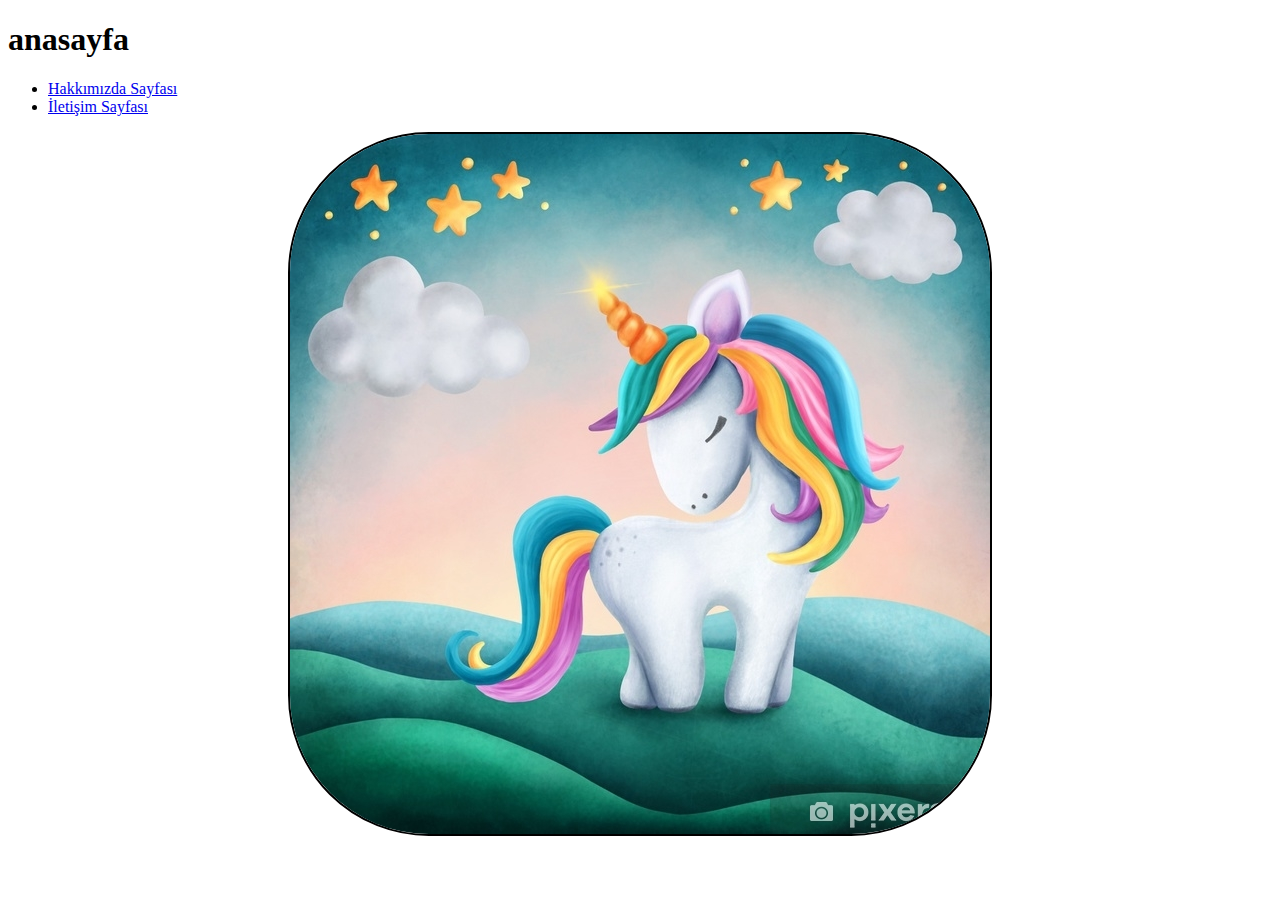
<file: index.html>
<!DOCTYPE html>
<html lang="tr">
<head>
    <meta charset="UTF-8">
    <meta name="viewport" content="width=device-width, initial-scale=1.0">
    <title>anasayfa | Tester</title>
    <link rel="stylesheet" href="/web/css/index.css">
</head>
<body>

    <h1>anasayfa</h1>
    <ul>
        <li>
            <a href="/web/pages/about.html">Hakkımızda Sayfası</a>
        </li>
        <li>
            <a href="/web/pages/contact.html">İletişim Sayfası</a>
        </li>
    </ul>

    <div>
        <img src="/web/appData/img/others/1.jpg" alt="unicorn" title="unicorn" class="profilImage">
    </div>

</body>
<footer>
    <script src="https://code.jquery.com/jquery-3.6.0.min.js"></script>
    <script type="text/javascript" src="/web/js/index.js"></script>
</footer>

</html>
</file>
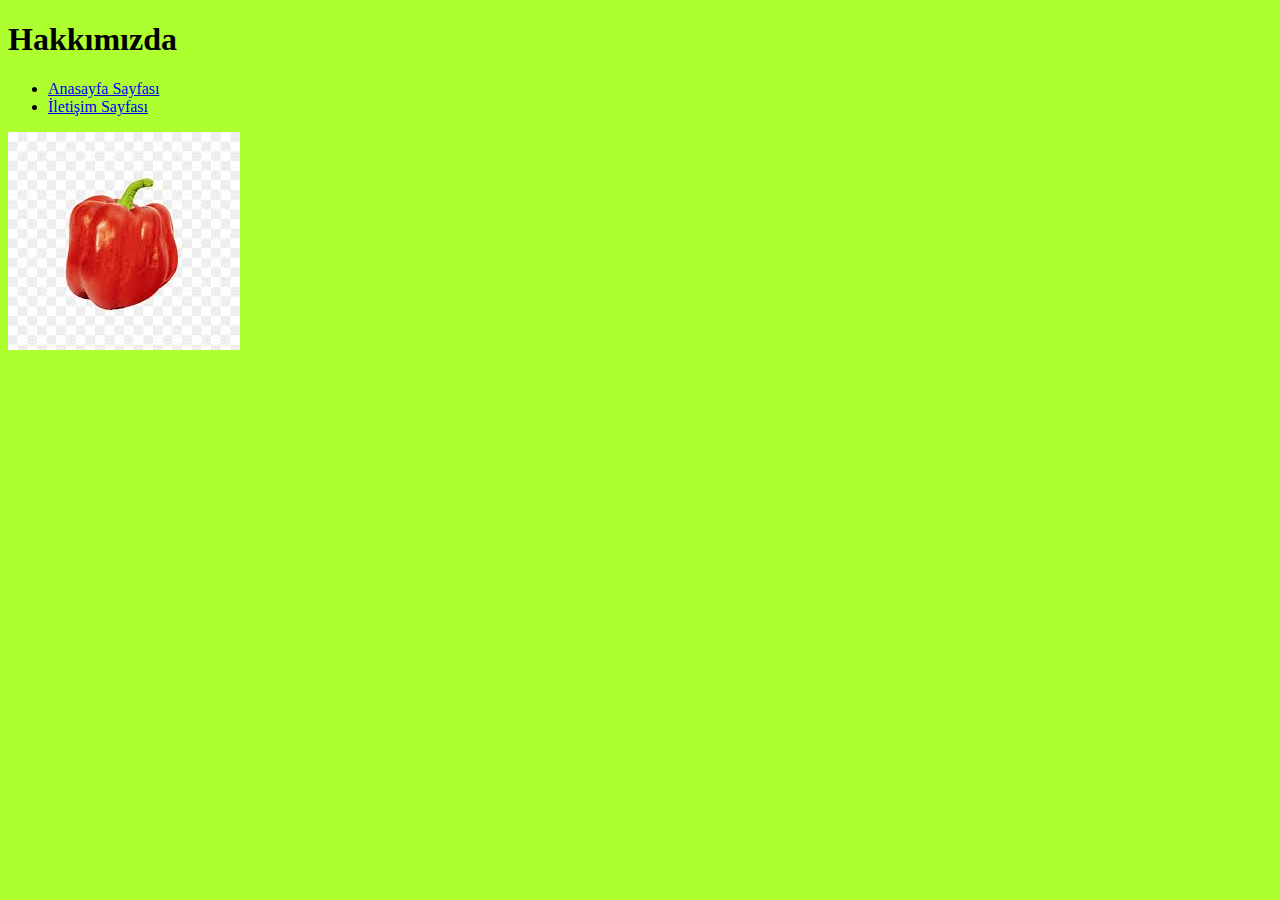
<file: web/pages/about.html>
<!DOCTYPE html>
<html lang="tr">
<head>
    <meta charset="UTF-8">
    <meta name="viewport" content="width=device-width, initial-scale=1.0">
    <title>Hakkımızda | Tester</title>
    <link rel="stylesheet" href="/web/css/about.css">
</head>
<body>

    <h1>Hakkımızda</h1>
    <ul>
        <li>
            <a href="/">Anasayfa Sayfası</a>
        </li>
        <li>
            <a href="/web/pages/contact.html">İletişim Sayfası</a>
        </li>
    </ul>

    <div>
        <img src="/web/appData/img/product/4.jpeg" alt="winter">
    </div>

</body>
<footer>
    <script src="https://code.jquery.com/jquery-3.6.0.min.js"></script>
    <script type="text/javascript" src="/web/js/about.js"></script>
</footer>

</html>
</file>
<file: web/css/index.css>
.profilImage {
    border-radius: 20%;
    border: 2px solid black;
    display: flex;
    justify-content: center;
    align-items: center;
    margin: auto;
    
    
}
.profilImage:hover {
    transform: scale(1.2);
}
</file>
<file: web/css/about.css>
body {
    background-color: greenyellow;
}
</file>
